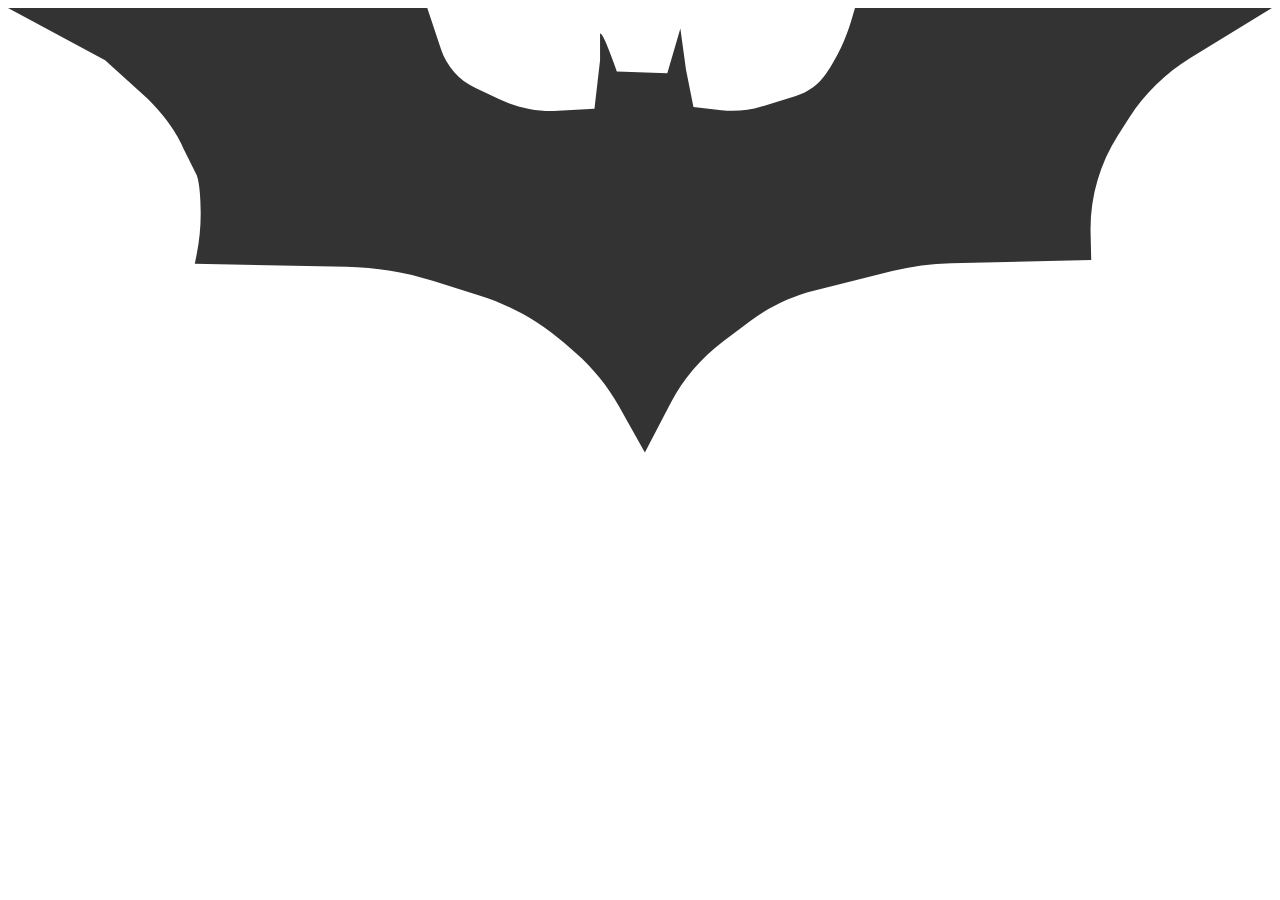
<file: svg/index.html>
<!DOCTYPE html>
<html lang="en">
  <head>
    <title>SVG</title>
  </head>
  <body>
    <svg
      id="darkknight"
      data-name="Layer 2"
      xmlns="http://www.w3.org/2000/svg"
      viewBox="0 0 676.77 238"
    >
      <defs>
        <style>
          .cls-1 {
            opacity: 0.8;
          }
        </style>
      </defs>
      <path
        class="cls-1"
        d="m0,0h224.49l7.35,22.07c3.02,9.07,9.6,16.52,18.23,20.63l13.05,6.21c9.76,4.65,20.54,6.77,31.33,6.17l19.55-1.09,3-26v-14c1-3,9,20,9,20l27,1,7-24,3,22,4,20,14.94,1.73c7.23.84,14.56.17,21.52-1.97l18.37-5.64c6.57-2.02,12.27-6.21,16.14-11.9h0c5.97-8.76,10.55-18.4,13.56-28.56l1.97-6.66h223.25l-43.74,26.75c-13.18,8.06-24.36,19-32.7,32.01l-5.98,9.32c-10,15.59-15.11,33.81-14.68,52.33l.34,14.59-74.99,1.65c-10.64.23-21.23,1.66-31.55,4.24l-42.05,10.51c-12.15,3.04-23.57,8.47-33.59,15.99l-14.98,11.23c-11.75,8.81-21.37,20.14-28.16,33.16l-13.68,26.23-13.8-24.6c-6.09-10.85-13.98-20.59-23.35-28.78l-5.94-5.2c-13.13-11.49-28.5-20.12-45.13-25.37l-24.97-7.87c-15.12-4.76-30.85-7.34-46.7-7.64l-81.1-1.54,1-5c1.47-7.36,2.22-14.85,2.16-22.36s-.49-15.43-2.05-20.01l-7.27-14.55c-2.84-7.08-10.53-18.8-20.84-28.08l-21-19"
      />
    </svg>
    <script src="script.js"></script>
  </body>
</html>
</file>
